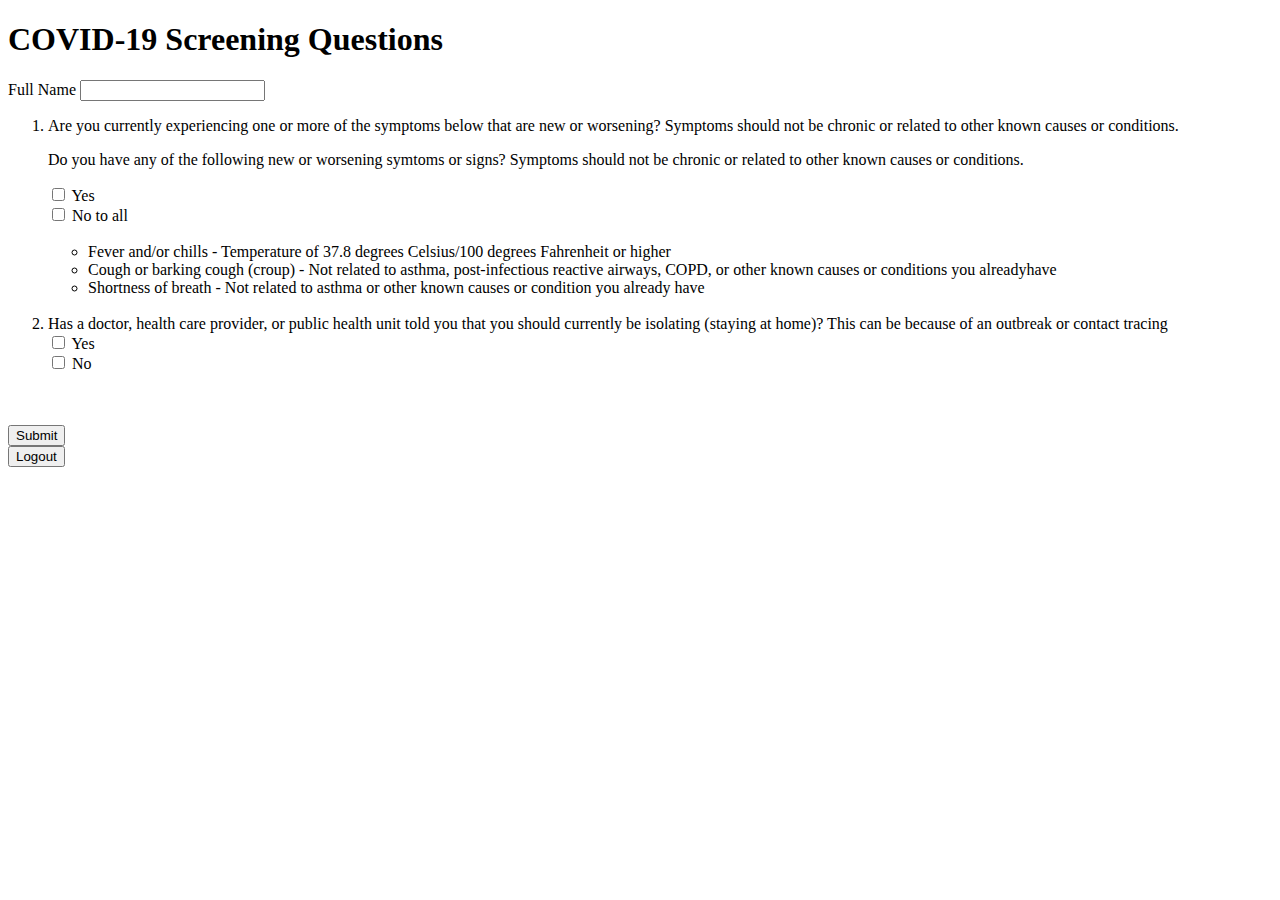
<file: COVID-19screeningForm.html>
<!DOCTYPE html>
<head>
    <meta name="viewport" content="width=device-width, initial-scale=1.0">
    <meta charset="utf-8">
    <title>Covid-19 Screening</title>
    <link rel="shortcut icon" href="./logo.png">
    <link rel="stylesheet" href="./main.css">
</head>
<body>
    <h1>COVID-19 Screening Questions</h1>
    <form>
        <div class="container">
          <label for="fullName" class="form-label">Full Name</label>
          <input type="text" class="form-control" id="inputFullName">
        </div>

        <ol>
            <li>
                Are you currently experiencing one or more of the symptoms below that are new or worsening? Symptoms should not be chronic or related to other known causes or conditions.
            </li>

            <p>Do you have any of the following new or worsening symtoms or signs? Symptoms should not be chronic or related to other known causes or conditions. </p>
            <input type="checkbox" id="yes" name="yes" value="Yes">
            <label for="vehicle1">  Yes</label><br>
            <input type="checkbox" id="noToAll" name="noToAll" value="No to all">
            <label for="vehicle2"> No to all</label><br><br>

            <ul>
                <li>
                    Fever and/or chills -  Temperature of 37.8 degrees Celsius/100 degrees Fahrenheit or higher
                </li>
                <li>
                    Cough or barking cough (croup) - Not related to asthma, post-infectious reactive airways, COPD, or other known causes or conditions you alreadyhave
                </li>
                <li>
                    Shortness of breath - Not related to asthma or other known causes or condition you already have
                </li>
            </ul> <br>

            <li>
                Has a doctor, health care provider, or public health unit told you that you should currently be isolating (staying at home)?
                This can be because of an outbreak or contact tracing
            </li>
            <input type="checkbox" id="yes" name="yes" value="Yes">
            <label for="vehicle1">  Yes</label><br>
            <input type="checkbox" id="no" name="no" value="No">
            <label for="vehicle2"> No</label><br><br>

        </ol><br>               
        <button type="submit" class="btn btn-primary">Submit</button><br>
      </form>
      <button class="form__button" type="logout"> Logout</button>
</body>
</html>
</file>
<file: main.css>
.form--hidden{
    display: none;
}
</file>
